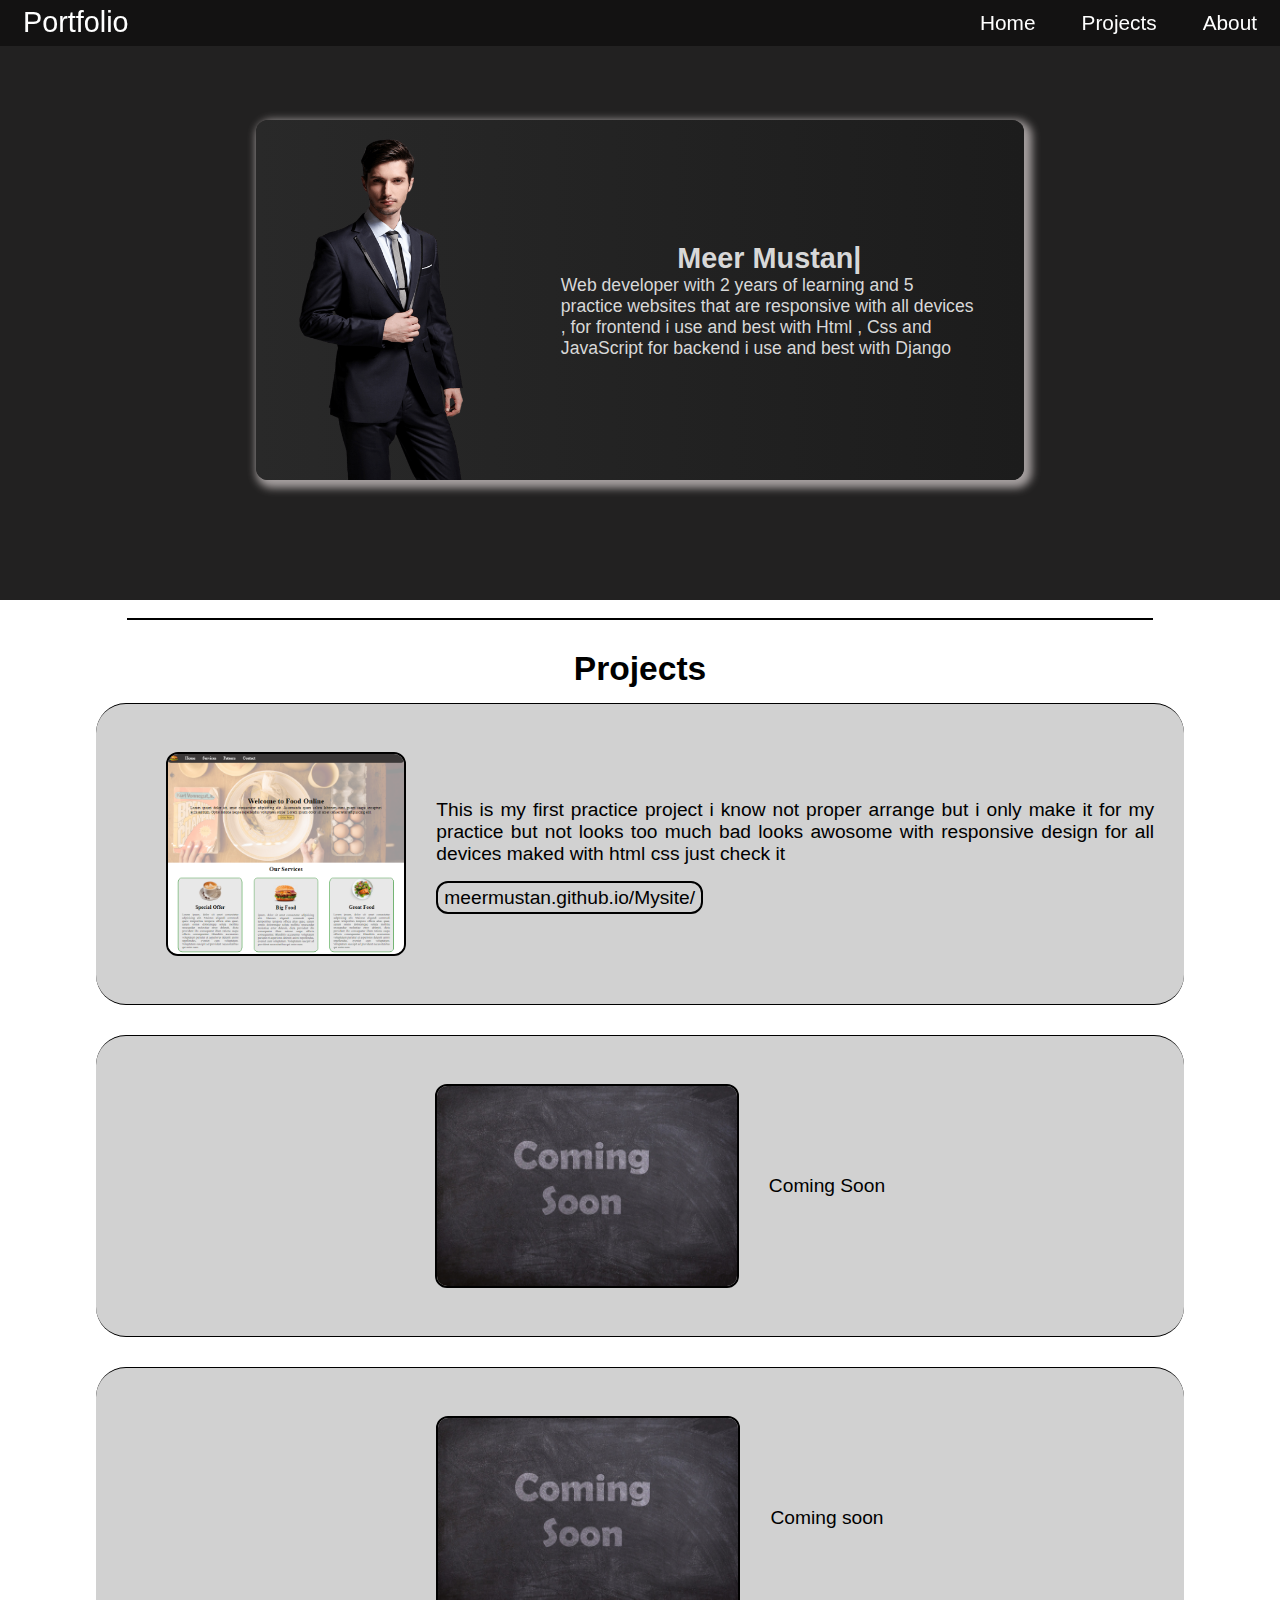
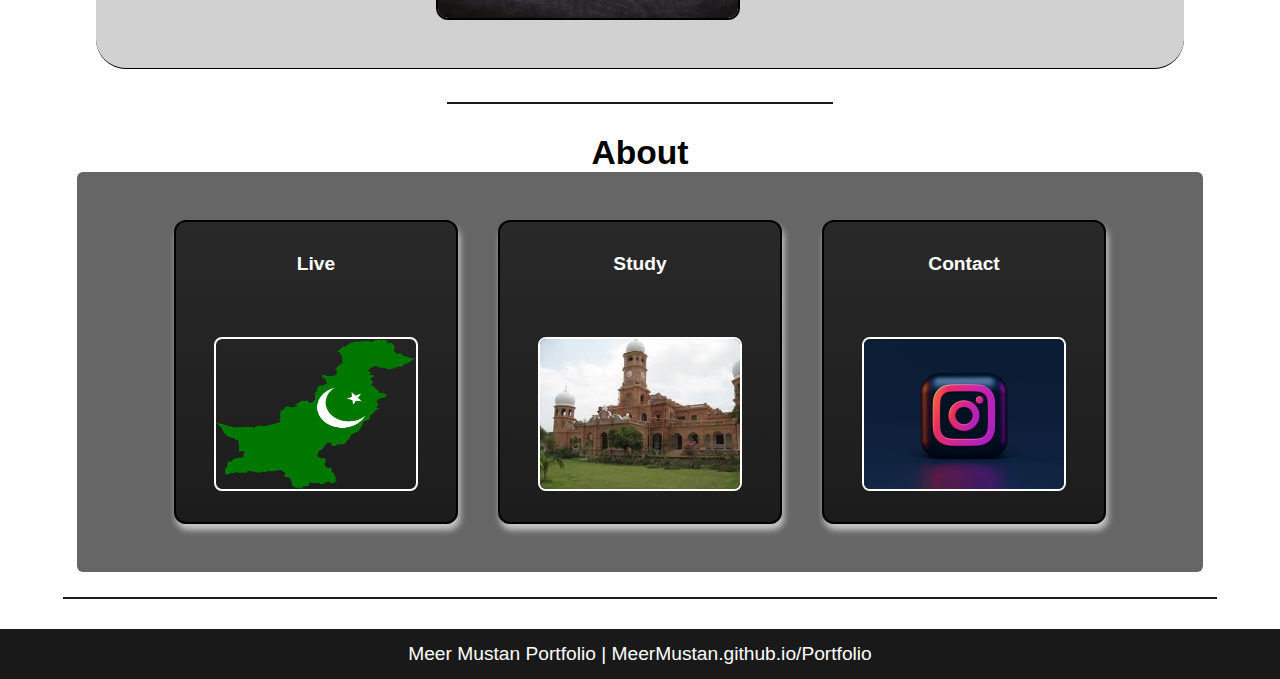
<file: index.html>
<!DOCTYPE html>
<html lang="en">

<head>
  <title>Portfolio</title>
  <meta charset="UTF-8">
  <meta name="viewport" content="width=device-width, initial-scale=1">
  <link href="index.css" rel="stylesheet">
  <link rel="stylesheet" href="600to900.css" media="screen and (max-width:900px) and (min-width:600px)">
  <link rel="stylesheet" href="400to600.css" media="screen and (max-width:600px) and (min-width:400px)">
  <link rel="stylesheet" href="max400.css" media="screen and (max-width:400px)">
  <link href="https://fonts.googleapis.com/css2?family=Fredoka+One&family=Open+Sans:wght@300&display=swap" rel="stylesheet">
</head>

<body>
  <nav id="navbar">
    <div id="main-name">
      Portfolio
    </div>
    <ul>
      <li><a href="#home">Home</a></li>
      <li><a href="#projects">Projects</a></li>
      <li><a href="#about">About</a></li>
    </ul>
  </nav>
  <!-- -------------------------------------------------------- -->
  <!-- Home -->
  <section id="home">
    <div id="card">
      <img src="men.png" alt="my image">
      <div id="text">
        <h1><span class="type"></span></h1>
        <p>Web developer with 2 years of learning and 5 practice websites that are responsive with all devices , for frontend i use and best with Html , Css and JavaScript for backend i use and best with Django </p>
      </div>

    </div>
  </section>
<!-- ----------------------------------------------------------------  -->
  <hr id="hr-1">
  <!-- My Projects  -->
  <h1 class="heading">Projects</h1>
  <div id="projects">
    <div class="project">
      <img src="Mysite.png" alt="Mysite">
      <p>This is my first practice project i know not proper arrange but i only make it for my practice but not looks too much bad looks awosome with responsive design for all devices maked with html css just check it <br><br><a style="text-decoration: none;text-align: center;color: black; border: 2px solid black;border-radius: 12px;padding: 4px 6px;" href="https://meermustan.github.io/Mysite/">meermustan.github.io/Mysite/</a></p>
    </div>
    <div class="project">
      <img src="coming soon.jpg" alt="coming soon">
      <p>Coming Soon</p>
    </div>
    <div class="project">
      <img src="coming soon.jpg" alt="coming soon">
      <p>Coming soon</p>
    </div>
  </div>
  <!-- -------------------------------------------------------- -->
  <hr id="hr-2">
  <!-- About -->
  <h1 class="heading">About</h1>
  <section id="about">
    <div id="container-1" class="containers" onmouseout="aboutContainerDisplayNone1()"
      onmouseover="aboutContainerDisplay1()">
      <h2>Live</h2>
      <img src="pakistani flag.png" alt="Pakistani Flag">
      <p id="container-1-content">Live in Pakistan and city is Bahawalpur.</p>
    </div>

    <div id="container-2" class="containers" onmouseout="aboutContainerDisplayNone2()"
      onmouseover="aboutContainerDisplay2()">
      <h2>Study</h2>
      <img src="sadiq dane high school.jpg" alt="Govt Sadiq Dane Model High School Bahawalpur">
      <p id="container-2-content">Study in 10th class subject is computer science and school is Govt Sadiq Dane Model
        High School Bahawalpur.</p>
    </div>

    <div id="container-3" class="containers" onmouseout="aboutContainerDisplayNone3()"
      onmouseover="aboutContainerDisplay3()">
      <h2>Contact</h2>
      <img src="contact.jpg" alt="Social Media">
      <div id="container-3-content">
        <div id="facebook" onmouseover="facebookContent()" onmouseout="facebookContentNone()" >
          <img src="facebook logo.png" alt="Facebook Logo">
          <p id="facebook-content">meer mustan</p>
        </div>
        <div id="insta" onmouseover="instaContent()" onmouseout="instaContentNone()" >
          <img src="instagram logo.png" alt="Instagram Logo">
          <p id="insta-content">meer.mustan</p>
        </div>
        <div id="gmail" onmouseover="gmailContent()" onmouseout="gmailContentNone()" >
          <img src="gmail logo.png" alt="Gmail Logo">
          <p id="gmail-content">meer.mustan@gmail.com</p>
        </div>

      </div>
    </div>

  </section>
  <!-- -------------------------------------------------------- -->
  <hr id="hr-3">
  <!-- Footer -->
  <footer>
    <div>
      <a href="#home">Meer Mustan Portfolio</a> | <a
        href="https://meermustan.github.io/Portfolio/">MeerMustan.github.io/Portfolio</a>
    </div>
  </footer>
  <!-- <h1 class="heading">Live</h1> -->

</body>
  <script src="typed.js"></script>
<script>var typed = new Typed('.type', {
  strings: ["Meer Mustan", "Web Developer"],
  typeSpeed:40,
  backSpeed:40,
  loop:true
});</script>
<script src="index.js"></script>

</html>
</file>
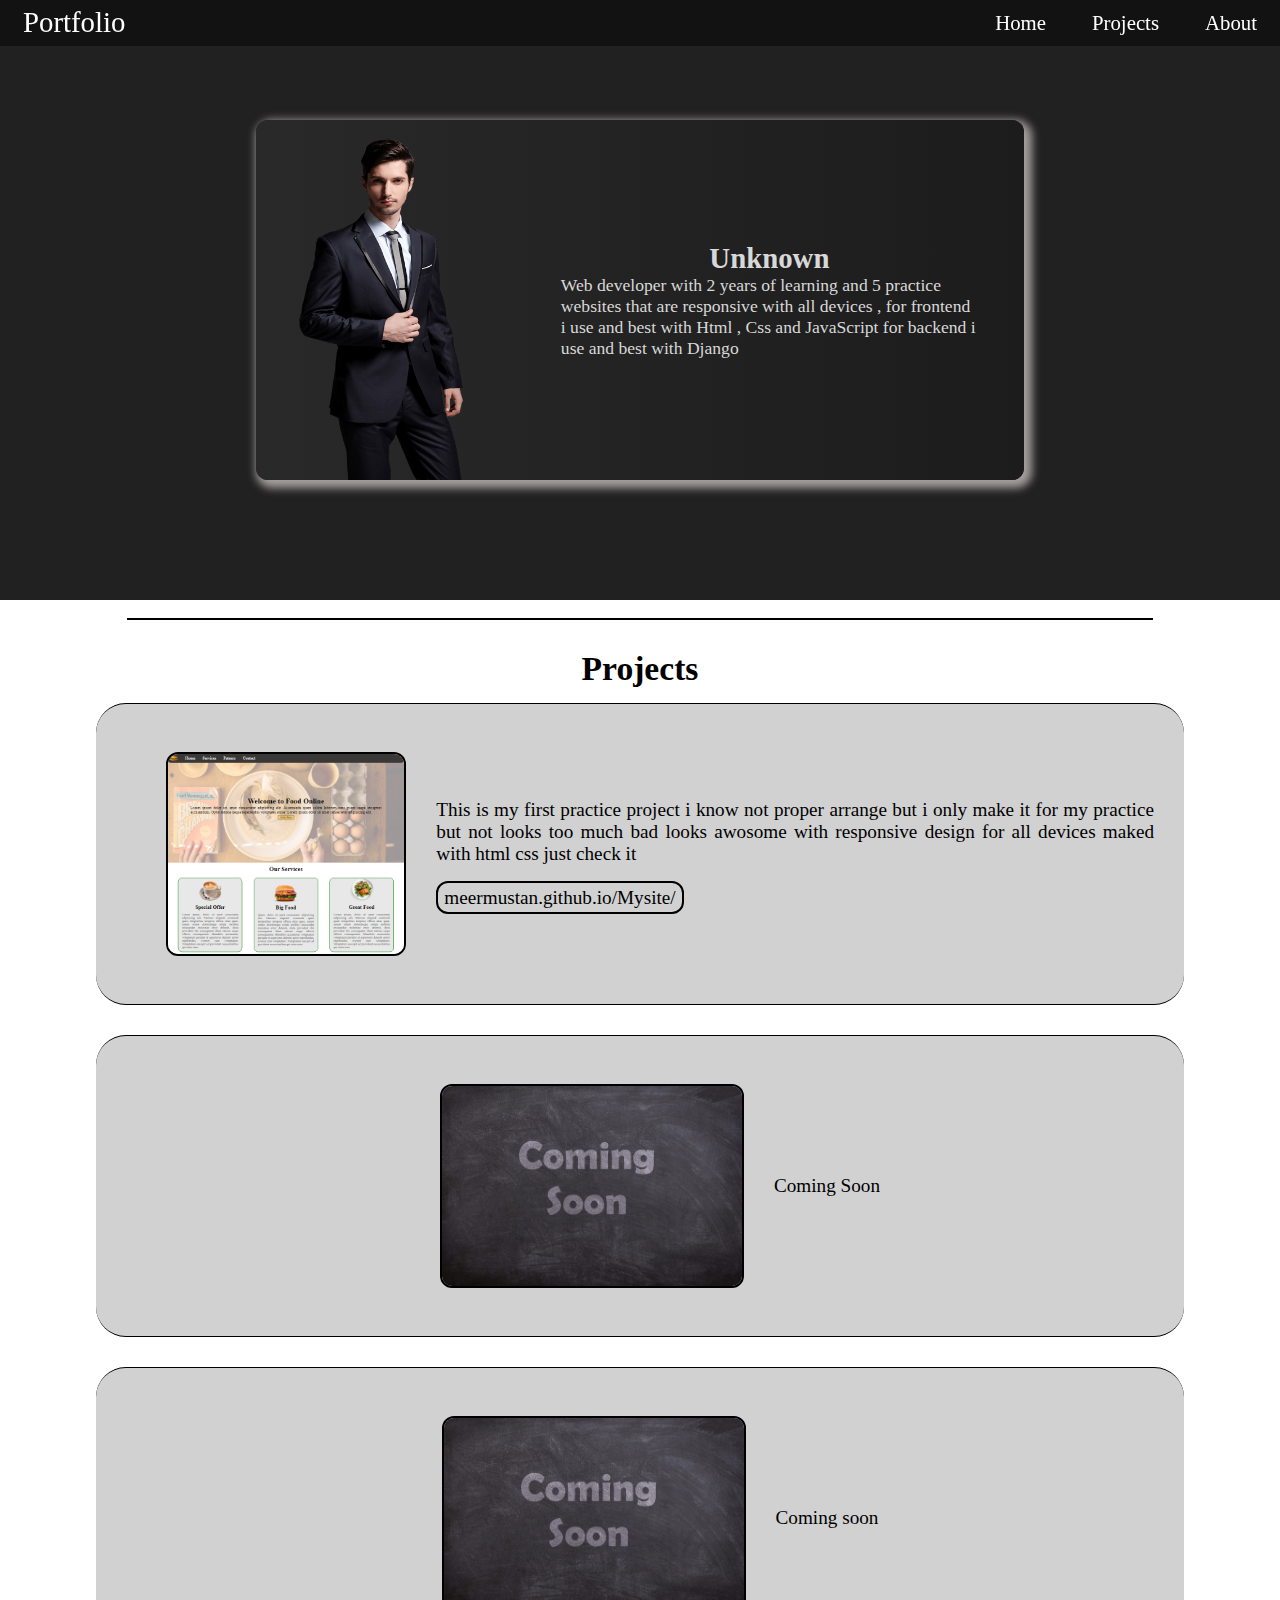
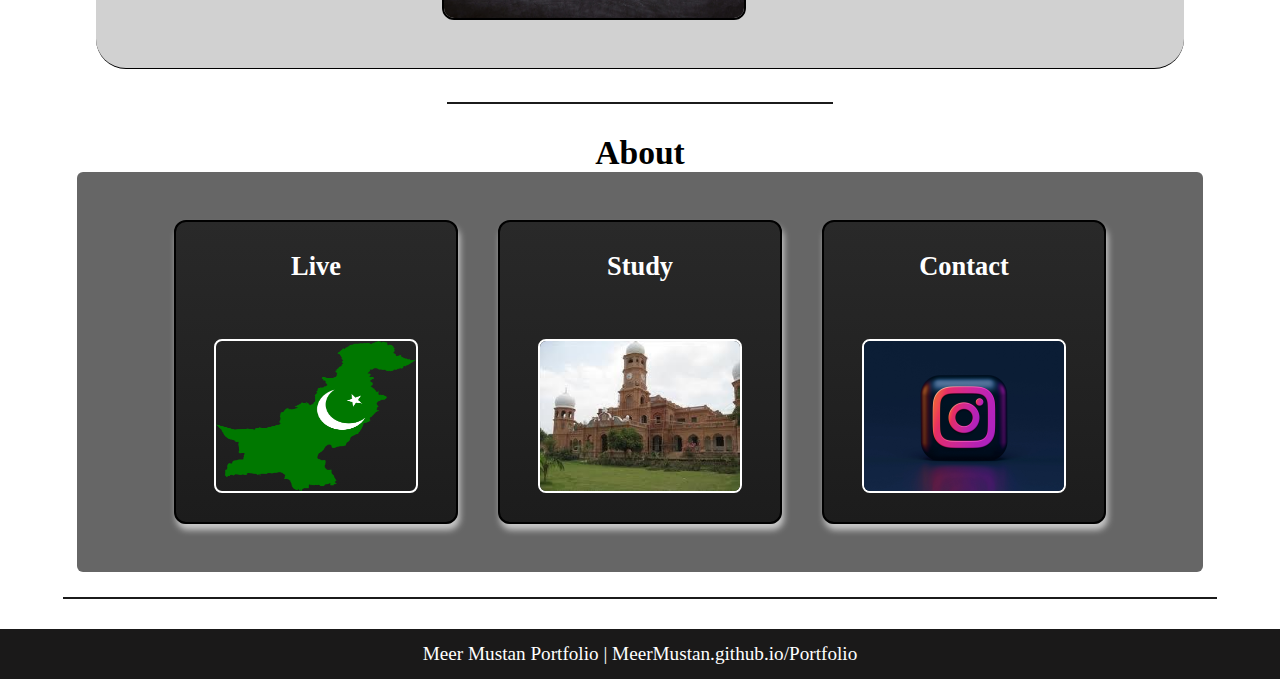
<file: html/index.html>
<!DOCTYPE html>
<html lang="en">

<head>
  <title></title>
  <meta charset="UTF-8">
  <meta name="viewport" content="width=device-width, initial-scale=1">
  <link href="../css/index.css" rel="stylesheet">
  <link rel="stylesheet" href="../css/600to900.css" media="screen and (max-width:900px) and (min-width:600px)">
  <link rel="stylesheet" href="../css/400to600.css" media="screen and (max-width:600px) and (min-width:400px)">
  <link rel="stylesheet" href="../css/max400.css" media="screen and (max-width:400px)">
</head>

<body>
  <nav id="navbar">
    <div id="main-name">
      Portfolio
    </div>
    <ul>
      <li><a href="#home">Home</a></li>
      <li><a href="#projects">Projects</a></li>
      <li><a href="#about">About</a></li>
    </ul>
  </nav>
  <!-- -------------------------------------------------------- -->
  <!-- Home -->
  <section id="home">
    <div id="card">
      <img src="../pictures/men.png" alt="my image">
      <div id="text">
        <h1>Unknown</h1>
        <p>Web developer with 2 years of learning and 5 practice websites that are responsive with all devices , for frontend i use and best with Html , Css and JavaScript for backend i use and best with Django </p>
      </div>

    </div>
  </section>
  <hr style="border: 1px solid rgb(0, 0, 0);width: 80%;margin: 18px auto 30px auto; ">
  <!-- My Projects  -->
  <h1 class="heading">Projects</h1>
  <div id="projects">
    <div class="project">
      <img src="../pictures/Mysite.png" alt="Mysite">
      <p>This is my first practice project i know not proper arrange but i only make it for my practice but not looks too much bad looks awosome with responsive design for all devices maked with html css just check it <br><br><a style="text-decoration: none;text-align: center;color: black; border: 2px solid black;border-radius: 12px;padding: 4px 6px;" href="meermustan.github.io/Mysite/">meermustan.github.io/Mysite/</a></p>
    </div>
    <div class="project">
      <img src="../pictures/coming soon.jpg" alt="coming soon">
      <p>Coming Soon</p>
    </div>
    <div class="project">
      <img src="../pictures/coming soon.jpg" alt="coming soon">
      <p>Coming soon</p>
    </div>
  </div>
  <!-- -------------------------------------------------------- -->
  <hr style="border: 1px solid rgb(27, 27, 27);width: 30%;margin: 18px auto 30px auto; ">
  <!-- About -->
  <h1 class="heading">About</h1>
  <section id="about">
    <div id="container-1" class="containers" onmouseout="aboutContainerDisplayNone1()"
      onmouseover="aboutContainerDisplay1()">
      <h2>Live</h2>
      <img src="../pictures/pakistani flag.png" alt="Pakistani Flag">
      <p id="container-1-content">Live in Pakistan and city is Bahawalpur.</p>
    </div>

    <div id="container-2" class="containers" onmouseout="aboutContainerDisplayNone2()"
      onmouseover="aboutContainerDisplay2()">
      <h2>Study</h2>
      <img src="../pictures/sadiq dane high school.jpg" alt="Govt Sadiq Dane Model High School Bahawalpur">
      <p id="container-2-content">Study in 10th class subject is computer science and school is Govt Sadiq Dane Model
        High School Bahawalpur.</p>
    </div>

    <div id="container-3" class="containers" onmouseout="aboutContainerDisplayNone3()"
      onmouseover="aboutContainerDisplay3()">
      <h2>Contact</h2>
      <img src="../pictures/contact.jpg" alt="Social Media">
      <div id="container-3-content">
        <div id="facebook" onmouseover="facebookContent()" onmouseout="facebookContentNone()" >
          <img src="../pictures/facebook logo.png" alt="Facebook Logo">
          <p id="facebook-content">meer mustan</p>
        </div>
        <div id="insta" onmouseover="instaContent()" onmouseout="instaContentNone()" >
          <img src="../pictures/instagram logo.png" alt="Instagram Logo">
          <p id="insta-content">meer.mustan</p>
        </div>
        <div id="gmail" onmouseover="gmailContent()" onmouseout="gmailContentNone()" >
          <img src="../pictures/gmail logo.png" alt="Gmail Logo">
          <p id="gmail-content">meer.mustan@gmail.com</p>
        </div>

      </div>
    </div>

  </section>
  <!-- -------------------------------------------------------- -->
  <hr style="border: 1px solid rgb(27, 27, 27);width: 90%;margin: 25px auto 30px auto; ">
  <!-- Footer -->
  <footer>
    <div>
      <a href="#home">Meer Mustan Portfolio</a> | <a
        href="https://meermustan.github.io/Portfolio/">MeerMustan.github.io/Portfolio</a>
    </div>
  </footer>
  <!-- <h1 class="heading">Live</h1> -->

</body>
<script src="../js/portfolio.js"></script>

</html>
</file>
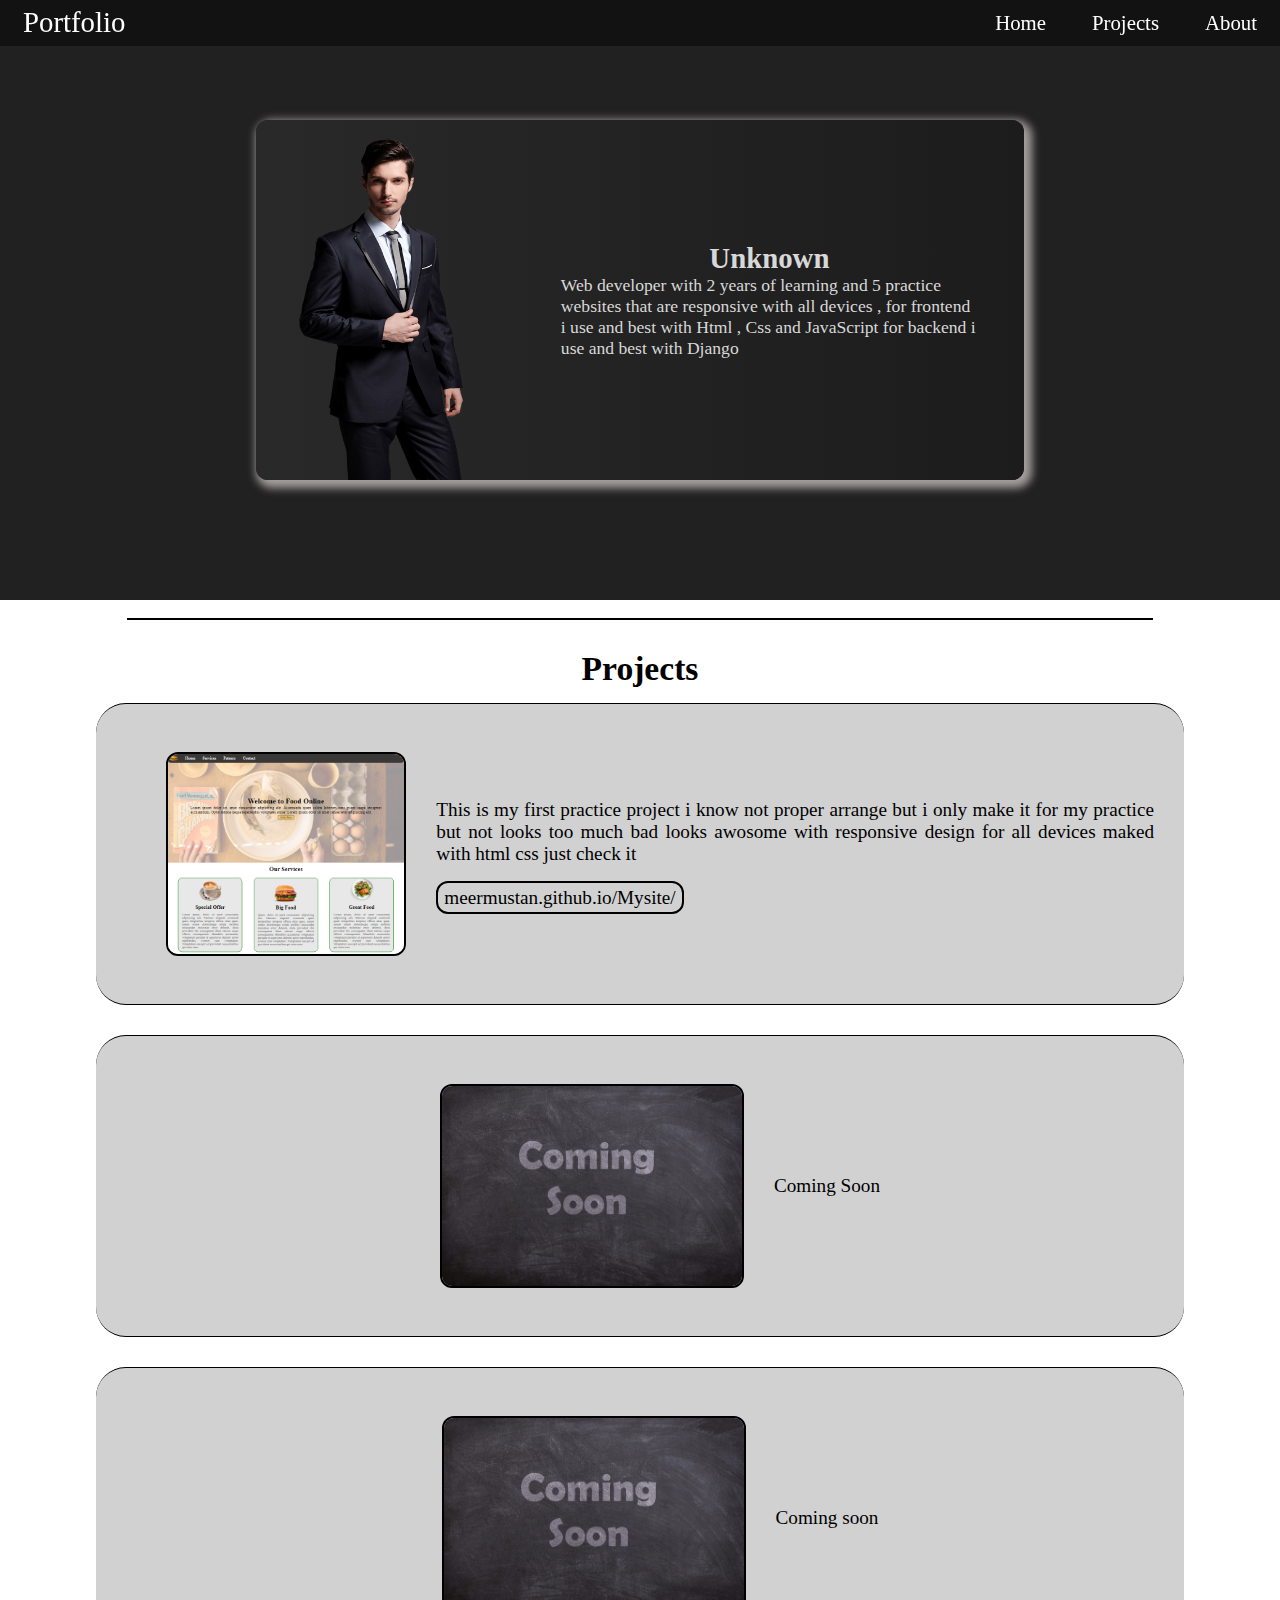
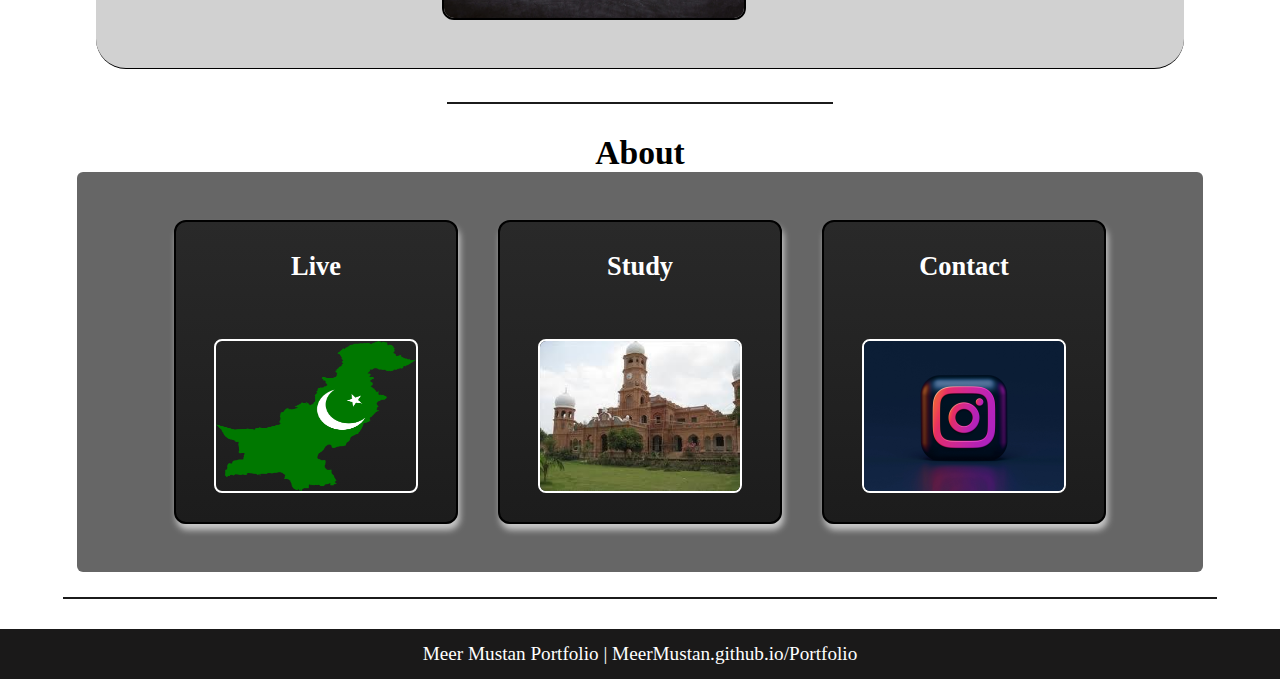
<file: html/portfolio.html>
<!DOCTYPE html>
<html lang="en">

<head>
  <title></title>
  <meta charset="UTF-8">
  <meta name="viewport" content="width=device-width, initial-scale=1">
  <link href="../css/portfolio.css" rel="stylesheet">
  <link rel="stylesheet" href="../css/600to900.css" media="screen and (max-width:900px) and (min-width:600px)">
  <link rel="stylesheet" href="../css/400to600.css" media="screen and (max-width:600px) and (min-width:400px)">
  <link rel="stylesheet" href="../css/max400.css" media="screen and (max-width:400px)">
</head>

<body>
  <nav id="navbar">
    <div id="main-name">
      Portfolio
    </div>
    <ul>
      <li><a href="#home">Home</a></li>
      <li><a href="#projects">Projects</a></li>
      <li><a href="#about">About</a></li>
    </ul>
  </nav>
  <!-- -------------------------------------------------------- -->
  <!-- Home -->
  <section id="home">
    <div id="card">
      <img src="../pictures/men.png" alt="my image">
      <div id="text">
        <h1>Unknown</h1>
        <p>Web developer with 2 years of learning and 5 practice websites that are responsive with all devices , for frontend i use and best with Html , Css and JavaScript for backend i use and best with Django </p>
      </div>

    </div>
  </section>
  <hr style="border: 1px solid rgb(0, 0, 0);width: 80%;margin: 18px auto 30px auto; ">
  <!-- My Projects  -->
  <h1 class="heading">Projects</h1>
  <div id="projects">
    <div class="project">
      <img src="../pictures/Mysite.png" alt="Mysite">
      <p>This is my first practice project i know not proper arrange but i only make it for my practice but not looks too much bad looks awosome with responsive design for all devices maked with html css just check it <br><br><a style="text-decoration: none;text-align: center;color: black; border: 2px solid black;border-radius: 12px;padding: 4px 6px;" href="meermustan.github.io/Mysite/">meermustan.github.io/Mysite/</a></p>
    </div>
    <div class="project">
      <img src="../pictures/coming soon.jpg" alt="coming soon">
      <p>Coming Soon</p>
    </div>
    <div class="project">
      <img src="../pictures/coming soon.jpg" alt="coming soon">
      <p>Coming soon</p>
    </div>
  </div>
  <!-- -------------------------------------------------------- -->
  <hr style="border: 1px solid rgb(27, 27, 27);width: 30%;margin: 18px auto 30px auto; ">
  <!-- About -->
  <h1 class="heading">About</h1>
  <section id="about">
    <div id="container-1" class="containers" onmouseout="aboutContainerDisplayNone1()"
      onmouseover="aboutContainerDisplay1()">
      <h2>Live</h2>
      <img src="../pictures/pakistani flag.png" alt="Pakistani Flag">
      <p id="container-1-content">Live in Pakistan and city is Bahawalpur.</p>
    </div>

    <div id="container-2" class="containers" onmouseout="aboutContainerDisplayNone2()"
      onmouseover="aboutContainerDisplay2()">
      <h2>Study</h2>
      <img src="../pictures/sadiq dane high school.jpg" alt="Govt Sadiq Dane Model High School Bahawalpur">
      <p id="container-2-content">Study in 10th class subject is computer science and school is Govt Sadiq Dane Model
        High School Bahawalpur.</p>
    </div>

    <div id="container-3" class="containers" onmouseout="aboutContainerDisplayNone3()"
      onmouseover="aboutContainerDisplay3()">
      <h2>Contact</h2>
      <img src="../pictures/contact.jpg" alt="Social Media">
      <div id="container-3-content">
        <div id="facebook" onmouseover="facebookContent()" onmouseout="facebookContentNone()" >
          <img src="../pictures/facebook logo.png" alt="Facebook Logo">
          <p id="facebook-content">meer mustan</p>
        </div>
        <div id="insta" onmouseover="instaContent()" onmouseout="instaContentNone()" >
          <img src="../pictures/instagram logo.png" alt="Instagram Logo">
          <p id="insta-content">meer.mustan</p>
        </div>
        <div id="gmail" onmouseover="gmailContent()" onmouseout="gmailContentNone()" >
          <img src="../pictures/gmail logo.png" alt="Gmail Logo">
          <p id="gmail-content">meer.mustan@gmail.com</p>
        </div>

      </div>
    </div>

  </section>
  <!-- -------------------------------------------------------- -->
  <hr style="border: 1px solid rgb(27, 27, 27);width: 90%;margin: 25px auto 30px auto; ">
  <!-- Footer -->
  <footer>
    <div>
      <a href="#home">Meer Mustan Portfolio</a> | <a
        href="https://meermustan.github.io/Portfolio/">MeerMustan.github.io/Portfolio</a>
    </div>
  </footer>
  <!-- <h1 class="heading">Live</h1> -->

</body>
<script src="../js/portfolio.js"></script>

</html>
</file>
<file: index.css>
*{
    margin: 0;
    padding:0;
}
html{
    scroll-behavior: smooth;
}

/* Navbar */
#navbar{
    font-family: 'Archivo Black', sans-serif;
    width: 100vw;
    display: flex;
    position: fixed;
}

#navbar::before{
    content: "";
    background:rgb(19, 18, 18);
    position: absolute;
    top: 0;
    left: 0;
    height:46px;
    opacity: 0.95;
    width: 100vw;
    z-index: -1;
}
#main-name{
    cursor: default;
    padding: 6px 8px;
    color:white;
    font-size: 1.8rem;
    margin-left: 15px;
    margin-right: auto;
}
#navbar ul{
    display: flex;
}
#navbar ul li{
    margin: 11px 23px;
    list-style: none;
}
#navbar ul li a{
    cursor: pointer;
    color: white;
    text-decoration: none;
    font-size: 1.3rem;
}
#navbar ul li a:hover{
    color: rgb(153, 147, 147);
 
}
/* ------------------------------------------------------------------ */
/* Home */
#home{
    display: flex;
    height: 600px;
    flex-direction: column;
    justify-content: center;
    align-items: center;
}
#home::before{
    content: "";
    background:rgb(22, 21, 21);
    position: absolute;
    top: 0;
    left: 0;
    height: 600px;
    opacity: 0.95;
    width: 100vw;
    z-index: -1;
}
#card{
    display: flex;
    background-image: linear-gradient(to right, rgb(41 41 41) ,rgb(28 28 28));
    width: 60%;
    height: 60%;
    border-radius: 12px;
    box-shadow:4px 4px 8px 4px#a59f9f;

}
#card img{
    height: 360px;
}
#card h1{
    font-family: 'Roboto', sans-serif;
    font-size: 1.8rem;
    text-align: center;
}
#card #text{
    font-family: 'Noto Sans JP', sans-serif;
    font-size: 1.1rem;
    color: rgb(216, 216, 216);
    margin: auto 6%;
    
}
/* Projects */
#projects{
    color:rgb(0, 0, 0) ;
    display: flex;
    justify-content: center;
    align-items: center;
    flex-direction: column;
    width: 85%;
    margin: auto;
}
#projects img{
    margin-left: 70px;
    border-radius: 12px;
    border: 2px solid rgb(0, 0, 0);
    width: 300px;
    height: 200px;
}
#projects p{
    font-family: 'Lato', sans-serif;
    margin: 5px 30px;
    text-align: justify;
    font-size: 1.2rem;
}
#projects .project{
    width: 100%;
    background-color: rgb(209, 209, 209);
    border-radius: 30px;
    border-top:1px solid black ;
    border-bottom: 1px solid black;
    height: 300px;
    margin:15px auto;
    display: flex;
    align-items: center;
    justify-content: center;
    
}
/* ---------------------------------------------------------------------- */
/* About */
#about{
    font-family: 'Heebo', sans-serif;
    font-size: 0.8rem;
    height: 400px;
    display: flex;
    justify-content: center;
    align-items: center;
    width: 90%;
    margin: auto;
}
#about::before{
    content: "";
    background:rgb(0, 0, 0);
    position: absolute;
    height: 400px;
    opacity: 0.6;
    width: 88%;
    z-index: -1;
    border-radius: 6px;
}
#about .containers{
    color: white;
    margin:0px 20px;
    background-image: linear-gradient(to bottom, rgb(41 41 41) ,rgb(28 28 28));
    border-radius: 12px;
    border: 2px solid rgb(0, 0, 0);
    display: flex;
    flex-direction: column;
    width: 280px;
    height: 300px;
    box-shadow: 2px 6px 6px 0px rgb(200, 200, 200);
}

#about img{
    margin: auto auto;
    border-radius: 8px;
    height: 150px;
    width: 200px;
    border: 2px solid rgb(255, 255, 255);
}

#about h2{
    margin: auto;
    text-align: center;
    color: white;
    cursor: default;
}
#container-1-content{
    display: none;
    margin: 20px 9px;
    cursor: default;
}

#container-2-content{
    cursor: default;
    margin: 12px 8px;
    display: none;
}
#container-3-content{
    margin: 12px 3px;
    display: none;
}
#container-3-content a{
    color: white;
    text-decoration: none;
}
#container-3-content div{
    font-family: 'Inter', sans-serif;
    justify-content: space-evenly;
    align-items: center;
    font-size: 0.8rem;
    display: flex;
    margin: 4px auto;
}
#container-3-content #facebook img{
    height: 23px;
    width: 23px;
    border-radius: 10px;
}
#container-3-content #facebook p{
    cursor: default;
    padding: 2px 3px;
    color: black;
    border-radius: 4px;
    background-color: rgb(44 84 168);
    display: none;
}
#container-3-content #insta img{
    border-radius: 10px;
    height: 26px;
    width: 28px;
}
#container-3-content #insta p{
    cursor: default;
    padding: 2px 3px;
    color: black;
    border-radius: 4px;
    background-image: linear-gradient(to right,rgb(173 65 147),rgb(251 185 84),rgb(94 91 202));
display: none;
}

#container-3-content #gmail img{
    border-radius: 6px;
    height: 22px;
    width: 27px;
}
#container-3-content #gmail p{
    width: auto;
    word-wrap: break-word;
    cursor: default;
    padding: 2px 3px;
    color: black;
    border-radius: 4px;
    background-color: rgb(211 75 62);
    display: none;
}
/* ---------------------------------------------------------------------------- */
/* Foooter */
footer{
    font-family: 'Titillium Web', sans-serif;
    font-size: 1.2rem;
    height: 50px;
    background-color: rgb(26, 25, 25);
    color: white;
    display: flex;
    justify-content: center;
    align-items: center;
}
footer a{
    word-wrap: break-word;
    color: white;
    text-decoration: none;
}
/* Utility classes */
#hr-1{
    border: 1px solid rgb(0, 0, 0);width: 80%;margin: 18px auto 30px auto; 
}
#hr-2{
    border: 1px solid rgb(27, 27, 27);width: 30%;margin: 18px auto 30px auto; 
}
#hr-3{
    border: 1px solid rgb(27, 27, 27);width: 90%;margin: 25px auto 30px auto; 
}
.heading{
    font-family: 'Coda Caption', sans-serif;
    font-size: 2.1rem;
    text-align: center;
}
</file>
<file: 600to900.css>
/* Navbar */

/* ---------------------------------------------------------------------- */
/* Home */
#home #card{
    width: 80%;
    height: 50%;
}
#home #card img{
   height: 300px;
}
/* -------------------------------------------------------------------------- */
/* Projects */
#projects{
    width: 88%;
}
#projects img{
    width: 250px;
    height: 160px;
    margin: 0;
}
#projects p{
    font-size: 1.1rem;
}
#projects .project{
    flex-direction: column;
    margin: 0;
    margin: 12px auto;
}
/* --------------------------------------------------------------------------- */
/* About */
#about{
    font-size: 1.0rem;
    flex-wrap: wrap;
    height: 700px;
    margin: auto;
    flex-wrap: wrap;
}
#about::before{
    height: 700px;
}
#about .containers{
    margin: 22px;
    width: 220px;
    height: 260px;
}
#container-3-content #gmail P{
    width: 70px;
}
#about img{
width:180px;
height: 136px;
}
/* ---------------------------------------------------------------------------------------- */
/* Footer */
footer{
    font-size: 1.1rem;
}
</file>
<file: 400to600.css>
/* Navbar */
#main-name{
    margin-top: 5px;
    font-size: 1.4rem;
}

#navbar ul li{
    margin: 11px 14px;
}
#navbar ul li a{
    font-size: 1.1rem;
}
/* ---------------------------------------------------------------------- */
/* Home */
#home{
    justify-content: start;
}
#home #card{
    margin-top:100px;
    flex-direction: column;
    width: 50%;
    height: 70%;
}
#home #card img{
   height: 240px;
   width: 200px;
   margin: 0;
}
#project p{
    font-size: 1.0rem;
}
#card h1{
    font-size: 1.4rem;
}
#card #text{
    padding: 0px 6%;
    border-top: 2px solid rgb(190, 186, 186);
    font-size: 0.9rem;
    margin:0;
    
}
/* -------------------------------------------------------------------------- */
/* Projects */
#projects{
    width: 90%;
}
#projects img{
    width: 190px;
    height: 130px;
    margin: 0;
}
#projects p{
    font-size: 1.0rem;
}
#projects .project{
    flex-direction: column;
    margin: 0;
    margin: 12px auto;
}
/* --------------------------------------------------------------------------- */
/* About */
#about{
    font-size: 0.8rem;
    flex-wrap: wrap;
    height: 900px;
    margin: auto;
    flex-wrap: wrap;
}
#about::before{
    width: 90%;
    height: 900px;
}
#about .containers{
    margin:12px 38px;
    width: 240px;
    height: 260px;
}
#container-3-content #gmail P{
    width: 75px;
}
#about img{
width:180px;
height: 130px;
}
/* ---------------------------------------------------------------------------------- */
/* Footer */
footer{
    font-size: 1.0rem;
}
</file>
<file: max400.css>
/* Navbar */
#main-name{
    margin-top: 6px;
    font-size: 1.2rem;
}
#navbar ul li{
    margin: 14px 8px;
}
#navbar ul li a{
    font-size: 0.9rem;
}
/* ---------------------------------------------------------------------- */
/* Home */
#home{
    justify-content: start;
}
#home #card{
    margin-top:85px;
    flex-direction: column;
    width: 70%;
    height: 66%;
}
#home #card img{
   height: 220px;
   width: 185px;
   margin: 0;
}
#card h1{
    font-size: 1.2rem;
}
#card #text{
    padding: 0px 6%;
    border-top: 2px solid rgb(190, 186, 186);
    font-size: 0.8rem;
    margin:0;
    
}
/* -------------------------------------------------------------------------- */
/* Projects */
#projects{
    width: 80%;
}
#projects img{
    width: 150px;
    height: 110px;
    margin: 0;
}
#projects p{
    font-size: 0.8rem;
}
#projects .project{
    flex-direction: column;
    margin: 0;
    margin: 12px auto;
}
/* --------------------------------------------------------------------------- */
/* About */
#about{
    font-size: 0.8rem;
    flex-wrap: wrap;
    height: 900px;
    margin: auto;
    flex-wrap: wrap;
}
#about::before{
    width: 90%;
    height: 900px;
}
#about .containers{
    margin:12px;
    width: 190px;
    height: 250px;
}
#container-3-content #gmail P{
    width: 75px;
}
#container-3-content #gmail img {
    border-radius: 6px;
    height: 15px;
    width: 19px;
}
#container-3-content #insta img {
    border-radius: 10px;
    height: 18px;
    width: 22px;
}
#container-3-content #facebook img {
    height: 16px;
    width: 16px;
    border-radius: 10px;
}
#about img{
width:150px;
height: 100px;
}
/* -------------------------------------------------------------------------------- */
/* Footer */
footer{
    font-size: 0.7rem;
}
</file>
<file: css/index.css>
*{
    margin: 0;
    padding:0;
}
html{
    scroll-behavior: smooth;
}

/* Navbar */
#navbar{
    width: 100vw;
    display: flex;
    position: fixed;
}

#navbar::before{
    content: "";
    background:rgb(19, 18, 18);
    position: absolute;
    top: 0;
    left: 0;
    height:46px;
    opacity: 0.95;
    width: 100vw;
    z-index: -1;
}
#main-name{
    cursor: default;
    padding: 6px 8px;
    color:white;
    font-size: 1.8rem;
    margin-left: 15px;
    margin-right: auto;
}
#navbar ul{
    display: flex;
}
#navbar ul li{
    margin: 11px 23px;
    list-style: none;
}
#navbar ul li a{
    cursor: pointer;
    color: white;
    text-decoration: none;
    font-size: 1.3rem;
}
#navbar ul li a:hover{
    color: rgb(153, 147, 147);
 
}
/* ------------------------------------------------------------------ */
/* Home */
#home{
    display: flex;
    height: 600px;
    flex-direction: column;
    justify-content: center;
    align-items: center;
}
#home::before{
    content: "";
    background:rgb(22, 21, 21);
    position: absolute;
    top: 0;
    left: 0;
    height: 600px;
    opacity: 0.95;
    width: 100vw;
    z-index: -1;
}
#card{
    display: flex;
    background-image: linear-gradient(to right, rgb(41 41 41) ,rgb(28 28 28));
    width: 60%;
    height: 60%;
    border-radius: 12px;
    box-shadow:4px 4px 8px 4px#a59f9f;

}
#card img{
    height: 360px;
}
#card h1{
    font-size: 1.8rem;
    text-align: center;
}
#card #text{

    font-size: 1.1rem;
    color: rgb(216, 216, 216);
    margin: auto 6%;
    
}
/* Projects */
#projects{
    color:rgb(0, 0, 0) ;
    display: flex;
    justify-content: center;
    align-items: center;
    flex-direction: column;
    width: 85%;
    margin: auto;
}
#projects img{
    margin-left: 70px;
    border-radius: 12px;
    border: 2px solid rgb(0, 0, 0);
    width: 300px;
    height: 200px;
}
#projects p{
    margin: 5px 30px;
    text-align: justify;
    font-size: 1.2rem;
}
#projects .project{
    width: 100%;
    background-color: rgb(209, 209, 209);
    border-radius: 30px;
    border-top:1px solid black ;
    border-bottom: 1px solid black;
    height: 300px;
    margin:15px auto;
    display: flex;
    align-items: center;
    justify-content: center;
    
}
/* ---------------------------------------------------------------------- */
/* About */
#about{
    font-size: 1.1rem;
    height: 400px;
    display: flex;
    justify-content: center;
    align-items: center;
    width: 90%;
    margin: auto;
}
#about::before{
    content: "";
    background:rgb(0, 0, 0);
    position: absolute;
    height: 400px;
    opacity: 0.6;
    width: 88%;
    z-index: -1;
    border-radius: 6px;
}
#about .containers{
    color: white;
    margin:0px 20px;
    background-image: linear-gradient(to bottom, rgb(41 41 41) ,rgb(28 28 28));
    border-radius: 12px;
    border: 2px solid rgb(0, 0, 0);
    display: flex;
    flex-direction: column;
    width: 280px;
    height: 300px;
    box-shadow: 2px 6px 6px 0px rgb(200, 200, 200);
}

#about img{
    margin: auto auto;
    border-radius: 8px;
    height: 150px;
    width: 200px;
    border: 2px solid rgb(255, 255, 255);
}

#about h2{
    margin: auto;
    text-align: center;
    color: white;
    cursor: default;
}
#container-1-content{
    display: none;
    margin: 20px 9px;
    cursor: default;
}

#container-2-content{
    cursor: default;
    margin: 12px 8px;
    display: none;
}
#container-3-content{
    margin: 12px 3px;
    display: none;
}
#container-3-content a{
    color: white;
    text-decoration: none;
}
#container-3-content div{
    justify-content: space-evenly;
    align-items: center;
    font-size: 0.8rem;
    display: flex;
    margin: 4px auto;
}
#container-3-content #facebook img{
    height: 23px;
    width: 23px;
    border-radius: 10px;
}
#container-3-content #facebook p{
    cursor: default;
    padding: 2px 3px;
    color: black;
    border-radius: 4px;
    background-color: rgb(44 84 168);
    display: none;
}
#container-3-content #insta img{
    border-radius: 10px;
    height: 26px;
    width: 28px;
}
#container-3-content #insta p{
    cursor: default;
    padding: 2px 3px;
    color: black;
    border-radius: 4px;
    background-image: linear-gradient(to right,rgb(173 65 147),rgb(251 185 84),rgb(94 91 202));
display: none;
}

#container-3-content #gmail img{
    border-radius: 6px;
    height: 22px;
    width: 27px;
}
#container-3-content #gmail p{
    width: auto;
    word-wrap: break-word;
    cursor: default;
    padding: 2px 3px;
    color: black;
    border-radius: 4px;
    background-color: rgb(211 75 62);
    display: none;
}
/* ---------------------------------------------------------------------------- */
/* Foooter */
footer{
    font-size: 1.2rem;
    height: 50px;
    background-color: rgb(26, 25, 25);
    color: white;
    display: flex;
    justify-content: center;
    align-items: center;
}
footer a{
    word-wrap: break-word;
    color: white;
    text-decoration: none;
}
/* Utility classes */
.heading{
    font-size: 2.1rem;
    text-align: center;
}
</file>
<file: css/600to900.css>
/* Navbar */

/* ---------------------------------------------------------------------- */
/* Home */
#home #card{
    width: 80%;
    height: 50%;
}
#home #card img{
   height: 300px;
}
/* -------------------------------------------------------------------------- */
/* Projects */
#projects{
    width: 88%;
}
#projects img{
    width: 250px;
    height: 160px;
    margin: 0;
}
#projects p{
    font-size: 1.1rem;
}
#projects .project{
    flex-direction: column;
    margin: 0;
    margin: 12px auto;
}
/* --------------------------------------------------------------------------- */
/* About */
#about{
    font-size: 1.0rem;
    flex-wrap: wrap;
    height: 700px;
    margin: auto;
    flex-wrap: wrap;
}
#about::before{
    height: 700px;
}
#about .containers{
    margin: 22px;
    width: 220px;
    height: 260px;
}
#container-3-content #gmail P{
    width: 70px;
}
#about img{
width:180px;
height: 136px;
}
/* ---------------------------------------------------------------------------------------- */
/* Footer */
footer{
    font-size: 1.1rem;
}
</file>
<file: css/400to600.css>
/* Navbar */
#main-name{
    margin-top: 5px;
    font-size: 1.4rem;
}

#navbar ul li{
    margin: 11px 14px;
}
#navbar ul li a{
    font-size: 1.1rem;
}
/* ---------------------------------------------------------------------- */
/* Home */
#home{
    justify-content: start;
}
#home #card{
    margin-top:100px;
    flex-direction: column;
    width: 50%;
    height: 70%;
}
#home #card img{
   height: 240px;
   width: 200px;
   margin: 0;
}
#project p{
    font-size: 1.0rem;
}
#card h1{
    font-size: 1.4rem;
}
#card #text{
    padding: 0px 6%;
    border-top: 2px solid rgb(190, 186, 186);
    font-size: 0.9rem;
    margin:0;
    
}
/* -------------------------------------------------------------------------- */
/* Projects */
#projects{
    width: 90%;
}
#projects img{
    width: 190px;
    height: 130px;
    margin: 0;
}
#projects p{
    font-size: 1.0rem;
}
#projects .project{
    flex-direction: column;
    margin: 0;
    margin: 12px auto;
}
/* --------------------------------------------------------------------------- */
/* About */
#about{
    font-size: 0.8rem;
    flex-wrap: wrap;
    height: 900px;
    margin: auto;
    flex-wrap: wrap;
}
#about::before{
    width: 90%;
    height: 900px;
}
#about .containers{
    margin:12px 38px;
    width: 240px;
    height: 260px;
}
#container-3-content #gmail P{
    width: 70px;
}
#about img{
width:180px;
height: 130px;
}
/* ---------------------------------------------------------------------------------- */
/* Footer */
footer{
    font-size: 1.0rem;
}
</file>
<file: css/max400.css>
/* Navbar */
#main-name{
    margin-top: 6px;
    font-size: 1.2rem;
}
#navbar ul{

}
#navbar ul li{
    margin: 14px 8px;
}
#navbar ul li a{
    font-size: 0.9rem;
}
/* ---------------------------------------------------------------------- */
/* Home */
#home{
    justify-content: start;
}
#home #card{
    margin-top:85px;
    flex-direction: column;
    width: 70%;
    height: 66%;
}
#home #card img{
   height: 220px;
   width: 185px;
   margin: 0;
}
#card h1{
    font-size: 1.4rem;
}
#card #text{
    padding: 0px 6%;
    border-top: 2px solid rgb(190, 186, 186);
    font-size: 0.9rem;
    margin:0;
    
}
/* -------------------------------------------------------------------------- */
/* Projects */
#projects{
    width: 90%;
}
#projects img{
    width: 150px;
    height: 110px;
    margin: 0;
}
#projects p{
    font-size: 0.8rem;
}
#projects .project{
    flex-direction: column;
    margin: 0;
    margin: 12px auto;
}
/* --------------------------------------------------------------------------- */
/* About */
#about{
    font-size: 0.8rem;
    flex-wrap: wrap;
    height: 900px;
    margin: auto;
    flex-wrap: wrap;
}
#about::before{
    width: 90%;
    height: 900px;
}
#about .containers{
    margin:12px;
    width: 190px;
    height: 250px;
}
#container-3-content #gmail P{
    width: 70px;
}
#about img{
width:150px;
height: 100px;
}
/* -------------------------------------------------------------------------------- */
/* Footer */
footer{
    font-size: 0.7rem;
}
</file>
<file: css/portfolio.css>
*{
    margin: 0;
    padding:0;
}
html{
    scroll-behavior: smooth;
}

/* Navbar */
#navbar{
    width: 100vw;
    display: flex;
    position: fixed;
}

#navbar::before{
    content: "";
    background:rgb(19, 18, 18);
    position: absolute;
    top: 0;
    left: 0;
    height:46px;
    opacity: 0.95;
    width: 100vw;
    z-index: -1;
}
#main-name{
    cursor: default;
    padding: 6px 8px;
    color:white;
    font-size: 1.8rem;
    margin-left: 15px;
    margin-right: auto;
}
#navbar ul{
    display: flex;
}
#navbar ul li{
    margin: 11px 23px;
    list-style: none;
}
#navbar ul li a{
    cursor: pointer;
    color: white;
    text-decoration: none;
    font-size: 1.3rem;
}
#navbar ul li a:hover{
    color: rgb(153, 147, 147);
 
}
/* ------------------------------------------------------------------ */
/* Home */
#home{
    display: flex;
    height: 600px;
    flex-direction: column;
    justify-content: center;
    align-items: center;
}
#home::before{
    content: "";
    background:rgb(22, 21, 21);
    position: absolute;
    top: 0;
    left: 0;
    height: 600px;
    opacity: 0.95;
    width: 100vw;
    z-index: -1;
}
#card{
    display: flex;
    background-image: linear-gradient(to right, rgb(41 41 41) ,rgb(28 28 28));
    width: 60%;
    height: 60%;
    border-radius: 12px;
    box-shadow:4px 4px 8px 4px#a59f9f;

}
#card img{
    height: 360px;
}
#card h1{
    font-size: 1.8rem;
    text-align: center;
}
#card #text{

    font-size: 1.1rem;
    color: rgb(216, 216, 216);
    margin: auto 6%;
    
}
/* Projects */
#projects{
    color:rgb(0, 0, 0) ;
    display: flex;
    justify-content: center;
    align-items: center;
    flex-direction: column;
    width: 85%;
    margin: auto;
}
#projects img{
    margin-left: 70px;
    border-radius: 12px;
    border: 2px solid rgb(0, 0, 0);
    width: 300px;
    height: 200px;
}
#projects p{
    margin: 5px 30px;
    text-align: justify;
    font-size: 1.2rem;
}
#projects .project{
    width: 100%;
    background-color: rgb(209, 209, 209);
    border-radius: 30px;
    border-top:1px solid black ;
    border-bottom: 1px solid black;
    height: 300px;
    margin:15px auto;
    display: flex;
    align-items: center;
    justify-content: center;
    
}
/* ---------------------------------------------------------------------- */
/* About */
#about{
    font-size: 1.1rem;
    height: 400px;
    display: flex;
    justify-content: center;
    align-items: center;
    width: 90%;
    margin: auto;
}
#about::before{
    content: "";
    background:rgb(0, 0, 0);
    position: absolute;
    height: 400px;
    opacity: 0.6;
    width: 88%;
    z-index: -1;
    border-radius: 6px;
}
#about .containers{
    color: white;
    margin:0px 20px;
    background-image: linear-gradient(to bottom, rgb(41 41 41) ,rgb(28 28 28));
    border-radius: 12px;
    border: 2px solid rgb(0, 0, 0);
    display: flex;
    flex-direction: column;
    width: 280px;
    height: 300px;
    box-shadow: 2px 6px 6px 0px rgb(200, 200, 200);
}

#about img{
    margin: auto auto;
    border-radius: 8px;
    height: 150px;
    width: 200px;
    border: 2px solid rgb(255, 255, 255);
}

#about h2{
    margin: auto;
    text-align: center;
    color: white;
    cursor: default;
}
#container-1-content{
    display: none;
    margin: 20px 9px;
    cursor: default;
}

#container-2-content{
    cursor: default;
    margin: 12px 8px;
    display: none;
}
#container-3-content{
    margin: 12px 3px;
    display: none;
}
#container-3-content a{
    color: white;
    text-decoration: none;
}
#container-3-content div{
    justify-content: space-evenly;
    align-items: center;
    font-size: 0.8rem;
    display: flex;
    margin: 4px auto;
}
#container-3-content #facebook img{
    height: 23px;
    width: 23px;
    border-radius: 10px;
}
#container-3-content #facebook p{
    cursor: default;
    padding: 2px 3px;
    color: black;
    border-radius: 4px;
    background-color: rgb(44 84 168);
    display: none;
}
#container-3-content #insta img{
    border-radius: 10px;
    height: 26px;
    width: 28px;
}
#container-3-content #insta p{
    cursor: default;
    padding: 2px 3px;
    color: black;
    border-radius: 4px;
    background-image: linear-gradient(to right,rgb(173 65 147),rgb(251 185 84),rgb(94 91 202));
display: none;
}

#container-3-content #gmail img{
    border-radius: 6px;
    height: 22px;
    width: 27px;
}
#container-3-content #gmail p{
    width: auto;
    word-wrap: break-word;
    cursor: default;
    padding: 2px 3px;
    color: black;
    border-radius: 4px;
    background-color: rgb(211 75 62);
    display: none;
}
/* ---------------------------------------------------------------------------- */
/* Foooter */
footer{
    font-size: 1.2rem;
    height: 50px;
    background-color: rgb(26, 25, 25);
    color: white;
    display: flex;
    justify-content: center;
    align-items: center;
}
footer a{
    word-wrap: break-word;
    color: white;
    text-decoration: none;
}
/* Utility classes */
.heading{
    font-size: 2.1rem;
    text-align: center;
}
</file>
